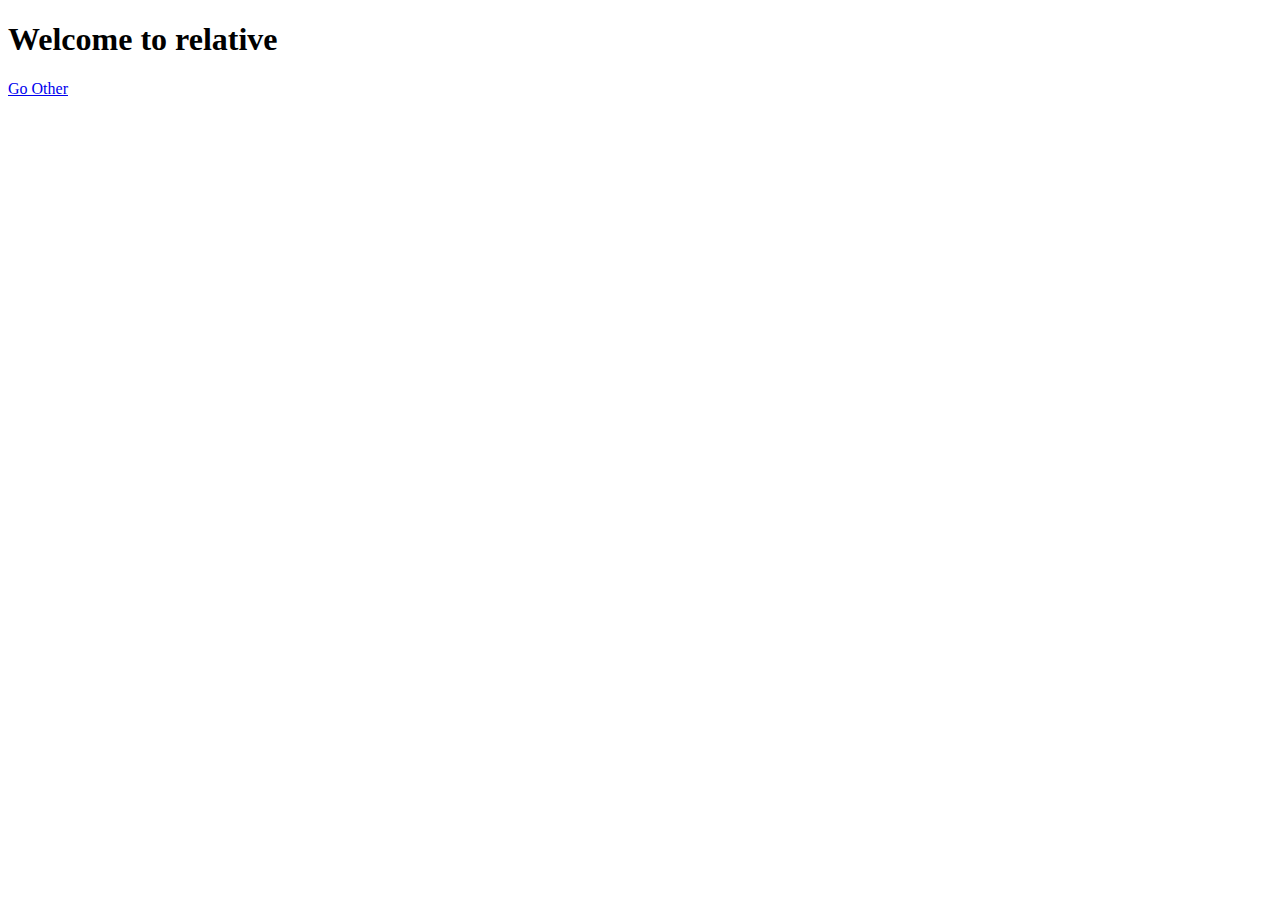
<file: django_level_four/learning_templates/templates/basicap/relative_url_templates.html>
<!DOCTYPE html>
<html lang="en">
<head>
    <meta charset="UTF-8">
    <title>Title</title>
</head>
<body>
<div class="container">
    <h1>Welcome to relative</h1>
    <a href="{% url 'basicap:other' %}">Go Other</a>
</div>
</body>
</html>
</file>
